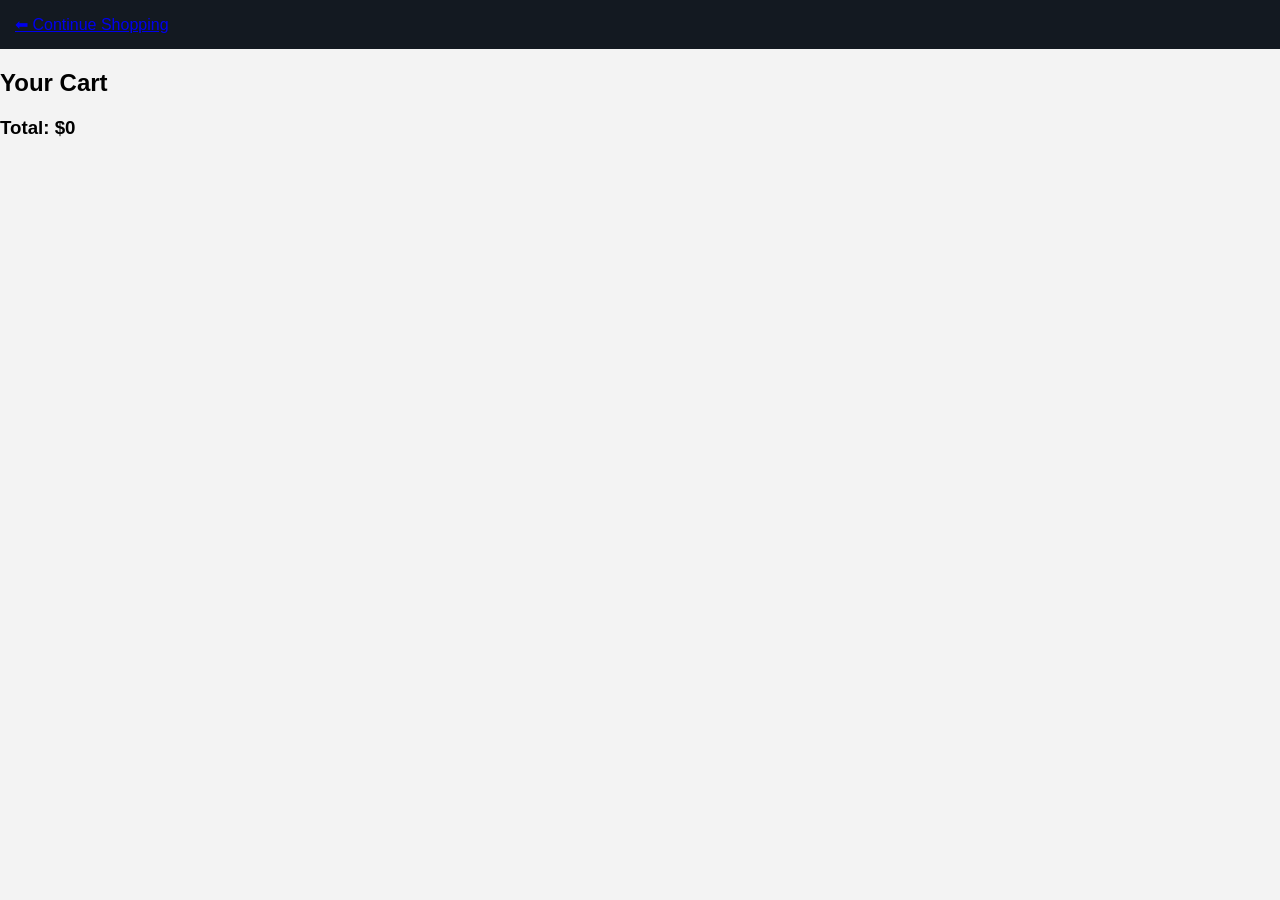
<file: cart.html>
<!DOCTYPE html>
<html lang="en">
<head>
<meta charset="UTF-8">
<meta name="viewport" content="width=device-width, initial-scale=1.0">
<title>Your Cart</title>
<link rel="stylesheet" href="style.css">
</head>
<body>

<header>
  <a href="index.html">⬅ Continue Shopping</a>
</header>

<h2>Your Cart</h2>
<div id="cart-items"></div>
<h3 id="total"></h3>

<script src="script.js"></script>
</body>
</html>
</file>
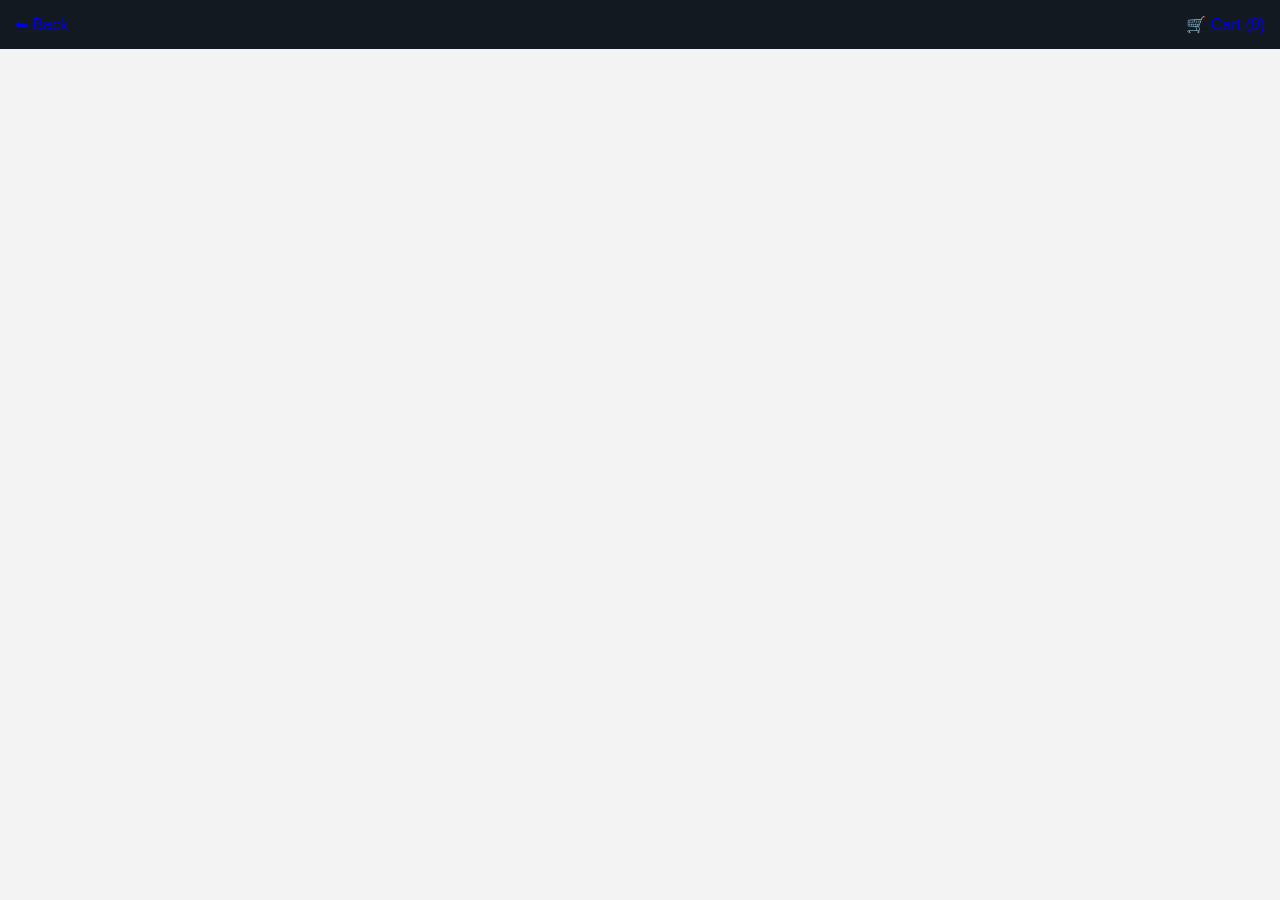
<file: product.html>
<!DOCTYPE html>
<html lang="en">
<head>
<meta charset="UTF-8">
<meta name="viewport" content="width=device-width, initial-scale=1.0">
<title>Product</title>
<link rel="stylesheet" href="style.css">
</head>
<body>

<header>
  <a href="index.html">⬅ Back</a>
  <a href="cart.html">🛒 Cart (<span id="cart-count">0</span>)</a>
</header>

<div id="product-detail" class="product-detail"></div>

<script src="script.js"></script>
</body>
</html>
</file>
<file: style.css>
body {
  font-family: Arial, sans-serif;
  margin: 0;
  background: #f3f3f3;
}

header {
  background: #131921;
  color: white;
  padding: 15px;
  display: flex;
  justify-content: space-between;
  align-items: center;
}

header input {
  width: 40%;
  padding: 8px;
}

.logo {
  font-size: 24px;
  font-weight: bold;
  color: #ff9900;
}

.products {
  display: grid;
  grid-template-columns: repeat(auto-fill, minmax(220px, 1fr));
  gap: 20px;
  padding: 20px;
}

.product-card {
  background: white;
  padding: 15px;
  border-radius: 8px;
  transition: 0.3s;
  cursor: pointer;
}

.product-card:hover {
  transform: scale(1.05);
  box-shadow: 0 0 15px rgba(0,0,0,0.2);
}

.product-card img {
  width: 100%;
}

button {
  background: #ff9900;
  border: none;
  padding: 10px;
  cursor: pointer;
  width: 100%;
  margin-top: 10px;
}

.product-detail {
  display: flex;
  gap: 40px;
  padding: 40px;
}

.product-detail img {
  width: 300px;
}
</file>
